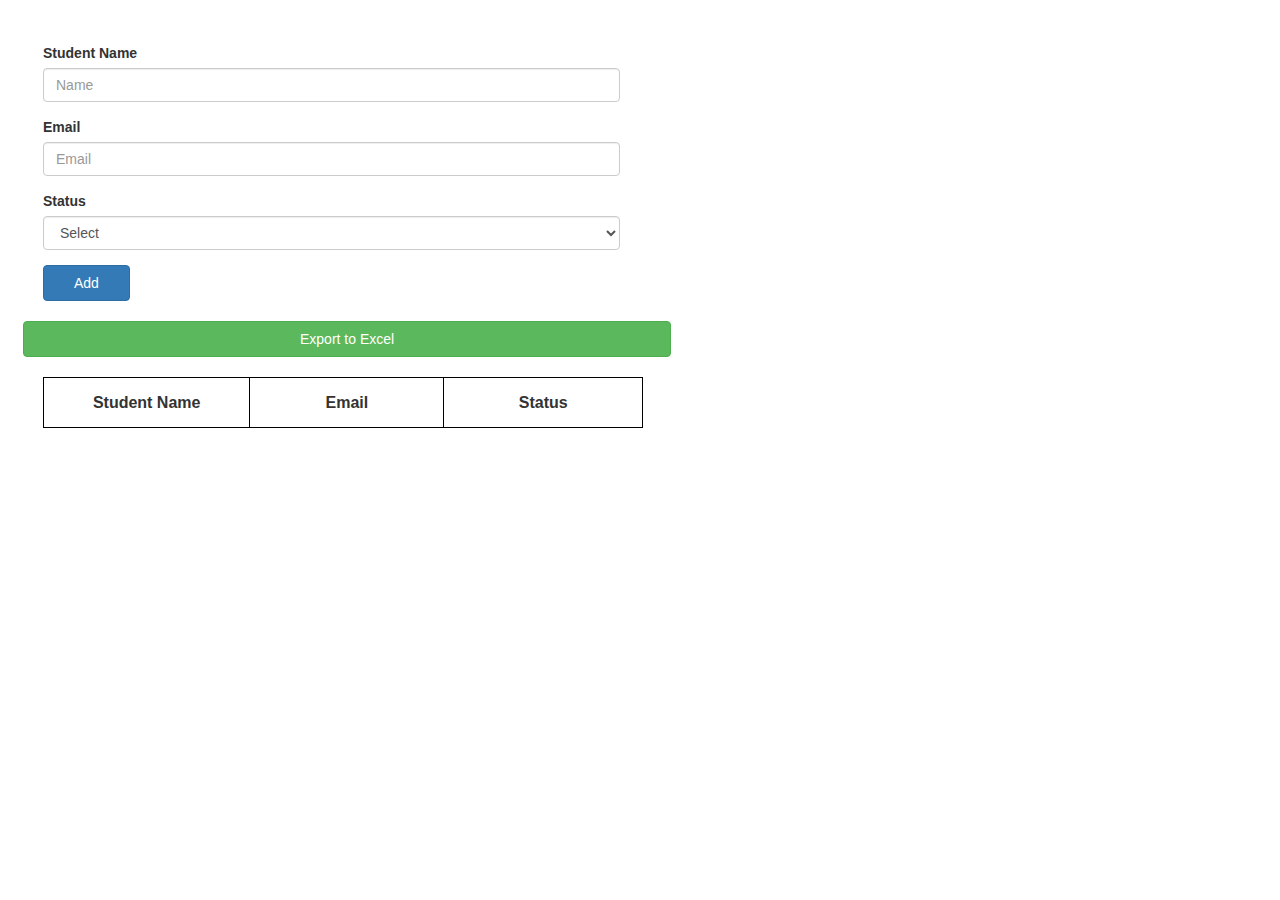
<file: Task-2 StudentRecords/index.html>
<html>
    <head>
        <title>Home</title>
        <meta http-equiv="content-type" content="text/plain; charset=UTF-8"/>
        <link rel="stylesheet" href="https://maxcdn.bootstrapcdn.com/bootstrap/3.3.7/css/bootstrap.min.css" integrity="sha384-BVYiiSIFeK1dGmJRAkycuHAHRg32OmUcww7on3RYdg4Va+PmSTsz/K68vbdEjh4u" crossorigin="anonymous">
        <link rel="stylesheet" href="index.css">
    </head>
    <body>
        <div class="float-container">
            <div class="float-child">
        <div class="row">
            <div class="col-md-12">
                <div class="form-group">
                    <label for="inputEmail4">Student Name</label>
                    <input type="Name" class="form-control" id="inputEmail4" placeholder="Name">
                    <p class="errormsg errorMsgName">Please enter name.</p>
                  </div>
                  <div class="form-group">
                    <label for="inputemail4">Email</label>
                    <input type="email" class="form-control" id="inputemail4" placeholder="Email">
                    <p class=" errormsg errorMsgEmail">Please enter email address.</p>
                  </div>
                  <div class="form-group">
                    <label for="inputState">Status</label>
                    <select id="inputState" class="form-control">
                      <option value="Select" selected>Select</option>
                      <option value="Pass">Pass</option>
                      <option value="Fail">Fail</option>
                    </select>
                    <p class=" errormsg errorMsgStatus">Please select Status.</p>
                  </div>
            </div>
        </div>
        <button  type="submit" onclick="captureStudentRecords()" class="btn btn-primary addButton">Add</button>
    </div>
<div>
    <button type="button" onclick="exportTableToExcel()" class="btn btn-success">Export to Excel</button>
</div>

<div class="float-child">
        <table id = "student-table-records">
            <tr><th>Student Name</th><th>Email</th><th>Status</th></tr>
        </table>
    </div>
</div>

    
    <script src="https://code.jquery.com/jquery-3.5.1.slim.min.js" integrity="sha256-4+XzXVhsDmqanXGHaHvgh1gMQKX40OUvDEBTu8JcmNs=" crossorigin="anonymous"></script>   
    <script src="https://maxcdn.bootstrapcdn.com/bootstrap/3.3.7/js/bootstrap.min.js" integrity="sha384-Tc5IQib027qvyjSMfHjOMaLkfuWVxZxUPnCJA7l2mCWNIpG9mGCD8wGNIcPD7Txa" crossorigin="anonymous"></script> 
    <script src="index.js"></script>
    </body>
</html>
</file>
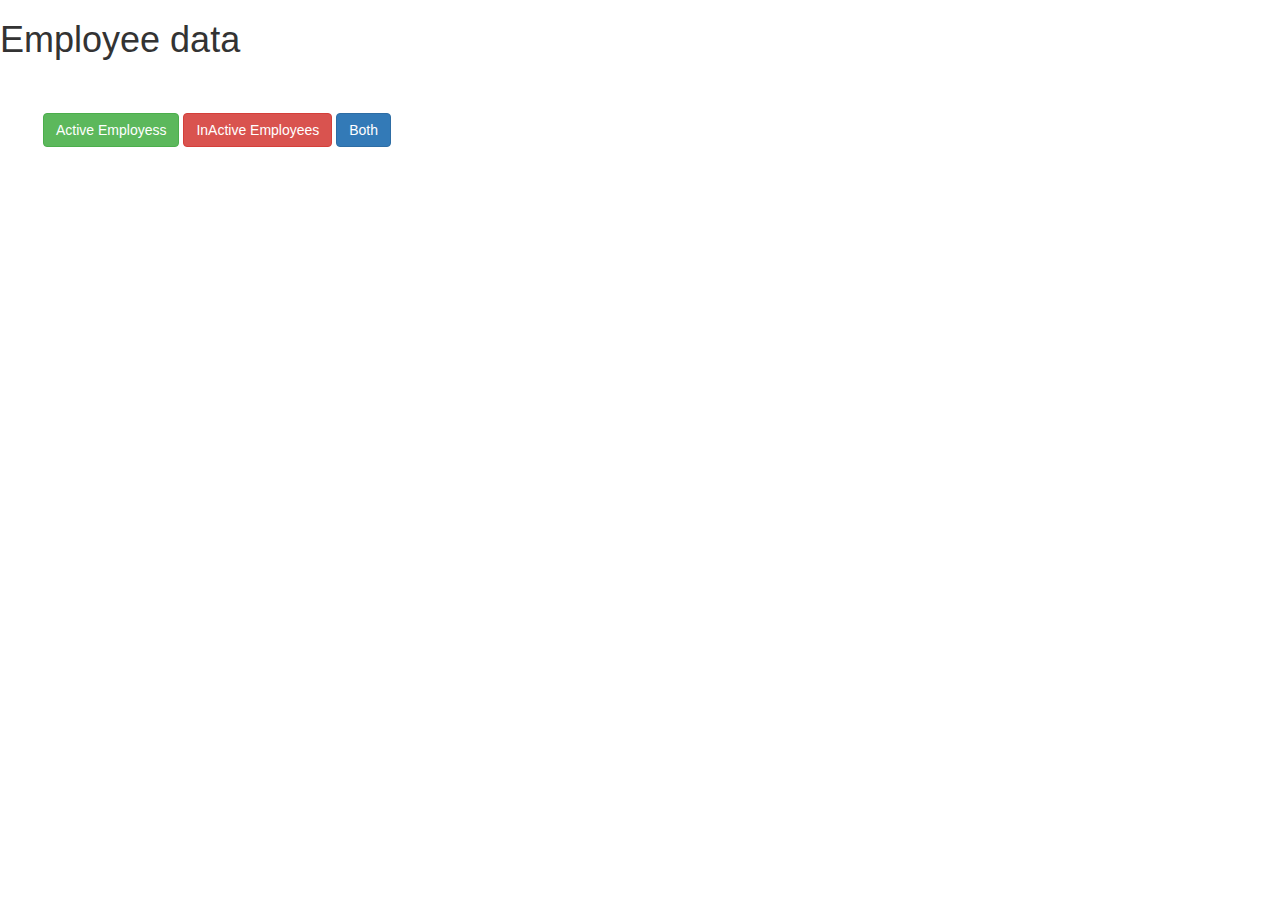
<file: Task3-EmployeeRecords/employee.html>
<html>
    <head> 
        <title>Home</title>
        <meta http-equiv="content-type" content="text/plain; charset=UTF-8"/>
        <link rel="stylesheet" href="https://maxcdn.bootstrapcdn.com/bootstrap/3.3.7/css/bootstrap.min.css" integrity="sha384-BVYiiSIFeK1dGmJRAkycuHAHRg32OmUcww7on3RYdg4Va+PmSTsz/K68vbdEjh4u" crossorigin="anonymous">
        <link rel="stylesheet" href="employee.css">
    </head>
        <body>
            <h1>Employee data</h1>
            <div class="float-container">
                <div class="float-child">
                <button type="button" class="btn btn-success act-employees">Active Employess</button>
                <button type="button" class="btn btn-danger in-act-employees">InActive Employees</button>
                <button type="button" class="btn btn-primary both-employees">Both</button>
                </div>
                <div class="float-child">
                    <table id = "employee-table-records">
                        
                    </table>
                </div>
            </div>
            

    
    <script src="https://code.jquery.com/jquery-3.5.1.slim.min.js" integrity="sha256-4+XzXVhsDmqanXGHaHvgh1gMQKX40OUvDEBTu8JcmNs=" crossorigin="anonymous"></script>   
    <script src="https://maxcdn.bootstrapcdn.com/bootstrap/3.3.7/js/bootstrap.min.js" integrity="sha384-Tc5IQib027qvyjSMfHjOMaLkfuWVxZxUPnCJA7l2mCWNIpG9mGCD8wGNIcPD7Txa" crossorigin="anonymous"></script> 
    <script src="employee.js"></script>
</body>
</html>
</file>
<file: Task-2 StudentRecords/index.css>
table, th, td {
    border: 1px solid black;
    width:600px; height:50px;
    text-align: center;
  }
  .errormsg{
      display: none;
      color:red;
  }
  .addButton{
      padding: 7px 30px;
  }
  
  .float-container {
      border: 3px solid #fff;
      padding: 20px;
  }
  
  .float-child {
      width: 50%;
      float: left;
      padding: 20px;
  }  
  .btn-success{
      padding:7px 276px
  }
</file>
<file: Task3-EmployeeRecords/employee.css>
.float-container {
    border: 3px solid #fff;
    padding: 20px;
}

.float-child {
    width: 50%;
    float: left;
    padding: 20px;
}  

table, th, td {
    border: 1px solid black;
    width:600px; height:50px;
    text-align: center;
  
  }
</file>
